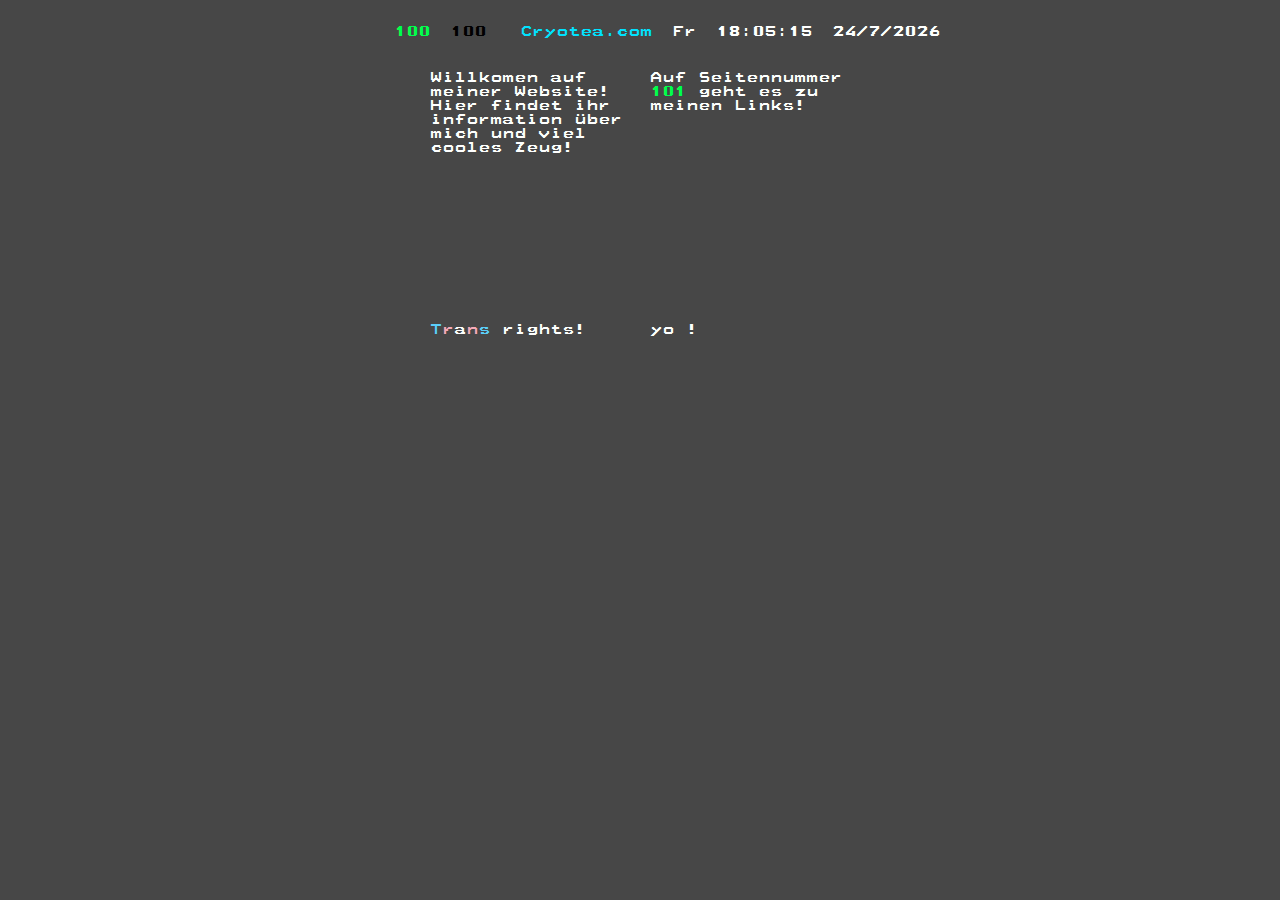
<file: index.html>
<!DOCTYPE html>
<html lang="en">
<head>
    
    <meta name="keywords" content="Cryotea, Cryo, Cryotea.com">
    <meta name="description" content="Cryotea´s Website mit coolen stuff von ihr und links">
    <meta charset="UTF-8">
    <meta http-equiv="X-UA-Compatible" content="IE=edge">
    <meta name="viewport" content="width=device-width, initial-scale=1.0">
    <link rel="stylesheet" href="style.css">
    <title>Cryo´s Website</title>
</head>
<body onload="startTime()">
    
<div id="divmain"> <header class="header1">
     <p id="date"> </p>
     <p id="time"> </p> 
     <p id="weekday"></p> 
     <p> <a class="color1" href=index.html>Cryotea.com</a></p>
     <p><input id= input_p_number type="text" style="font-size: medium;"  value=100 ></p> 
     <p class="color2" id="pagenumber"> </p>
    
</header>
<div id="main"> 
    
    <p id="text1">Willkomen auf meiner Website! Hier findet ihr information über mich und viel cooles Zeug!</p>
    <p id="text2">Auf Seitennummer <span><a class="color2" href=links.html>101</a></span> geht es zu meinen Links!</p>
    <p id="text3"><span class="c1">T</span><span class="c2">r</span><span class="c3">a</span><span class="c4">n</span><span class="c5">s</span> rights!</p>
    <p id="text4">yo !</p>

</div>


</div>


  <script> // Die Seitennummer, die muss immer geändert werden wenn eine neue Seite Gemacht wird.
    var p = 100 
    document.getElementById("pagenumber").innerHTML = 
    p;
  </script>

    <script> // Das macht die Uhr oben rechts.
function startTime() {
  const today = new Date();
  let h = today.getHours();
  let m = today.getMinutes();
  let s = today.getSeconds();
  m = checkTime(m);
  s = checkTime(s);
  document.getElementById('time').innerHTML =  h + ":" + m + ":" + s;
  setTimeout(startTime, 1000);
    }

    function checkTime(i) {
  if (i < 10) {i = "0" + i};  // add zero in front of numbers < 10
  return i;
    }

    </script>

    <script>  // Das macht das ganze Datum d/m/y
    date = new Date();
    year = date.getFullYear();
    month = date.getMonth() + 1;
    day = date.getDate();
    document.getElementById("date").innerHTML = day+ "/" + month + "/" + year;
    </script>

    <script> // Das macht die Wochentage
    const weekday = ["So","Mo","Di","Mi","Do","Fr","Sa"];

    const d = new Date();
    let day = weekday[d.getDay()];
    document.getElementById("weekday").innerHTML = day;

    </script>




</body>
</html>
</file>
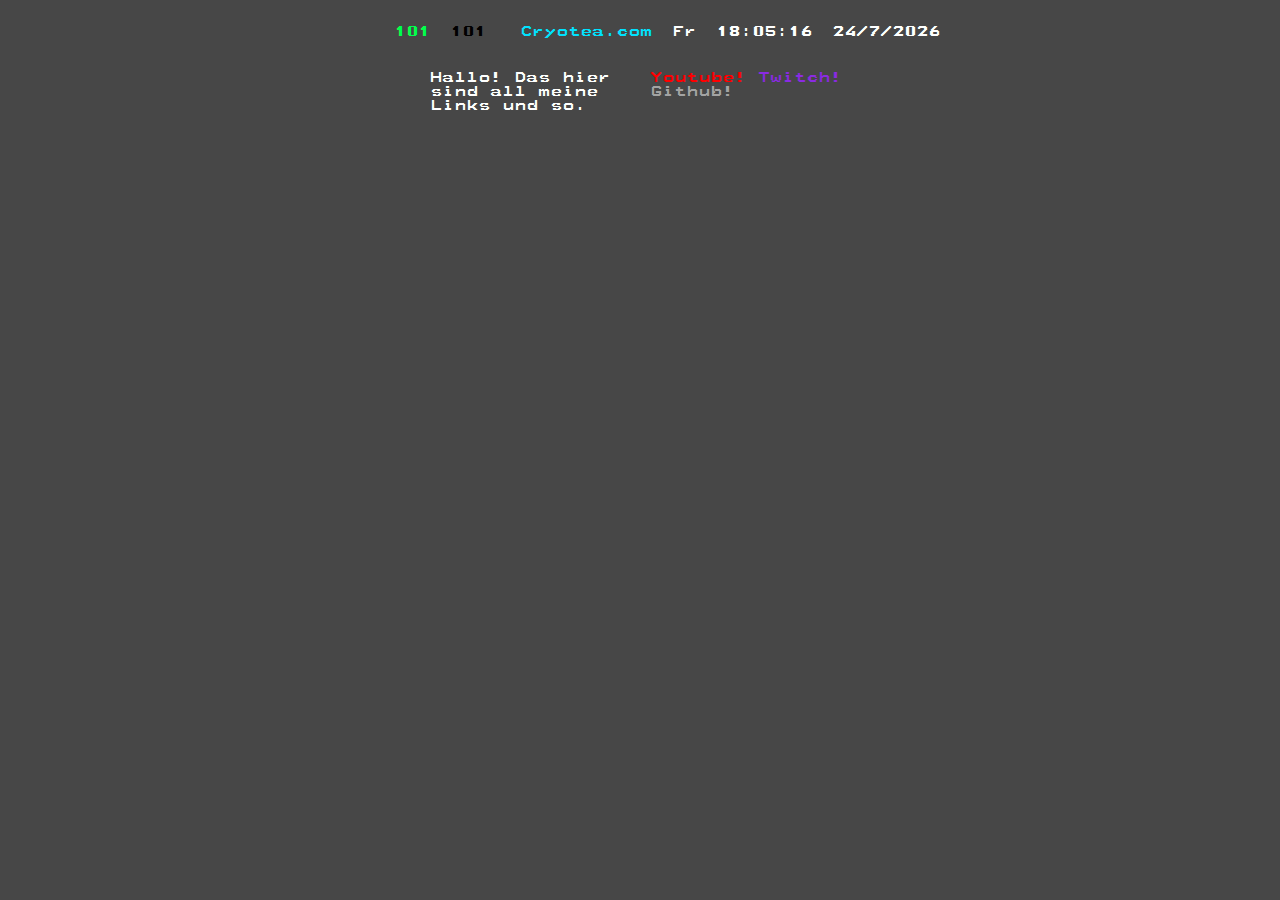
<file: links.html>
<!DOCTYPE html>
<html lang="en">
<head>
    
    <meta name="keywords" content="Cryotea, Cryo, Cryo SocialMedia, Cryo Social Media, Cryo Links">
    <meta name="description" content="Cryotea´s links zu SocialMedia">
    <meta charset="UTF-8">
    <meta http-equiv="X-UA-Compatible" content="IE=edge">
    <meta name="viewport" content="width=device-width, initial-scale=1.0">
    <link rel="stylesheet" href="links.css">
    <title>Cryo´s Links</title>
</head>
<body onload="startTime()">
    
<div id="divmain"> <header class="header1">
     <p id="date"> </p>
     <p id="time"> </p> 
     <p id="weekday"></p> 
     <p> <a class="color1" href=index.html>Cryotea.com</a></p>
     <p><input id= input_p_number type="text" style="font-size: medium;"  value=101 ></p> 
     <p class="color2" id="pagenumber"> </p>
    
</header>
<div id="main"> 
    
    <p id="text1">Hallo! Das hier sind all meine Links und so. </p>
    <p id="text2">
      <a class="color3" href="https://www.youtube.com/channel/UC-gKcJKPl9CGDHtxXnDQUVQ">Youtube!</a>
      <a class="color4" href="https://www.twitch.tv/cryotea">Twitch! </a>
      <a class="color5" href="https://github.com/Cryotea">Github!</a>
    </p>
    <p id="text3"></p>
    <p id="text4"></p>

</div>


</div>


  <script> // Die Seitennummer, die muss immer geändert werden wenn eine neue Seite Gemacht wird.
    var p = 101 
    document.getElementById("pagenumber").innerHTML = 
    p;
  </script>

    <script> // Das macht die Uhr oben rechts.
function startTime() {
  const today = new Date();
  let h = today.getHours();
  let m = today.getMinutes();
  let s = today.getSeconds();
  m = checkTime(m);
  s = checkTime(s);
  document.getElementById('time').innerHTML =  h + ":" + m + ":" + s;
  setTimeout(startTime, 1000);
    }

    function checkTime(i) {
  if (i < 10) {i = "0" + i};  // add zero in front of numbers < 10
  return i;
    }

    </script>

    <script>  // Das macht das ganze Datum d/m/y
    date = new Date();
    year = date.getFullYear();
    month = date.getMonth() + 1;
    day = date.getDate();
    document.getElementById("date").innerHTML = day+ "/" + month + "/" + year;
    </script>

    <script> // Das macht die Wochentage
    const weekday = ["So","Mo","Di","Mi","Do","Fr","Sa"];

    const d = new Date();
    let day = weekday[d.getDay()];
    document.getElementById("weekday").innerHTML = day;

    </script>
</file>
<file: style.css>
@font-face {
  font-family: 'Teletextfont' ;
  src: url(fonts/EuropeanTeletext.ttf) format(truetype);
}
 * {font-family: 'Teletextfont' ;}

body {
  background-color: rgb(71, 71, 71);
  
}

.header1 {
  display: flex;
  flex-direction: row-reverse;
  gap: 20px;
  width: 600px;
  color: white;
  text-align: left;
  margin: auto;
  
}

#input_p_number {
border:none;
background-color:rgb(71, 71, 71) ;
width:50px;
padding: 0cm;

}


#divmain {
height: 800px;
width: 600px;
margin:auto
}



.color1 {
  color: rgb(0, 225, 255);
  text-decoration: none;
}

.color2 {
color: rgb(0, 255, 76);
text-decoration: none;
}

#main {
  display: flex;
  flex-direction: row;
  flex-wrap: wrap;
  gap: 20px; height: 300px;
  justify-content: center;
  align-items: center;
  color: white;
}

#text1 {
  height: 200px;
  width: 200px;
  
}

#text2 {
  height: 200px;
  width: 200px;
  
}

#text3 {
  height: 200px;
  width: 200px; 
}

#text4 {
  height: 200px;
  width: 200px; 
}

p span.c1 {color: #5BCEFA;}
p span.c2 {color: #F5A9B8;}
p span.c3 {color: #FFFFFF;}
p span.c4 {color: #F5A9B8;}
p span.c5 {color: #5BCEFA;}
</file>
<file: links.css>
@font-face {
  font-family: 'Teletextfont' ;
  src: url(fonts/EuropeanTeletext.ttf) format(truetype);
}
 * {font-family: 'Teletextfont' ;}

body {
  background-color: rgb(71, 71, 71);
  
}

.header1 {
  display: flex;
  flex-direction: row-reverse;
  gap: 20px;
  width: 600px;
  color: white;
  text-align: left;
  margin: auto;
  
}

#input_p_number {
border:none;
background-color:rgb(71, 71, 71) ;
width:50px;
padding: 0cm;

}


#divmain {
height: 800px;
width: 600px;
margin:auto
}



.color1 {
  color: rgb(0, 225, 255);
  text-decoration: none;
}

.color2 {
color: rgb(0, 255, 76);
text-decoration: none;
}

.color3 {
color:red;
text-decoration: none;

}

.color4 {
color: blueviolet;
text-decoration: none;

}

.color5 {
color: rgb(163, 163, 163);
text-decoration: none;

}

#main {
  display: flex;
  flex-direction: row;
  flex-wrap: wrap;
  gap: 20px; height: 300px;
  justify-content: center;
  align-items: center;
  color: white;
}

#text1 {
  height: 200px;
  width: 200px;
  
}

#text2 {
  height: 200px;
  width: 200px;
  
}

#text3 {
  height: 200px;
  width: 200px; 
}

#text4 {
  height: 200px;
  width: 200px; 
}
</file>
